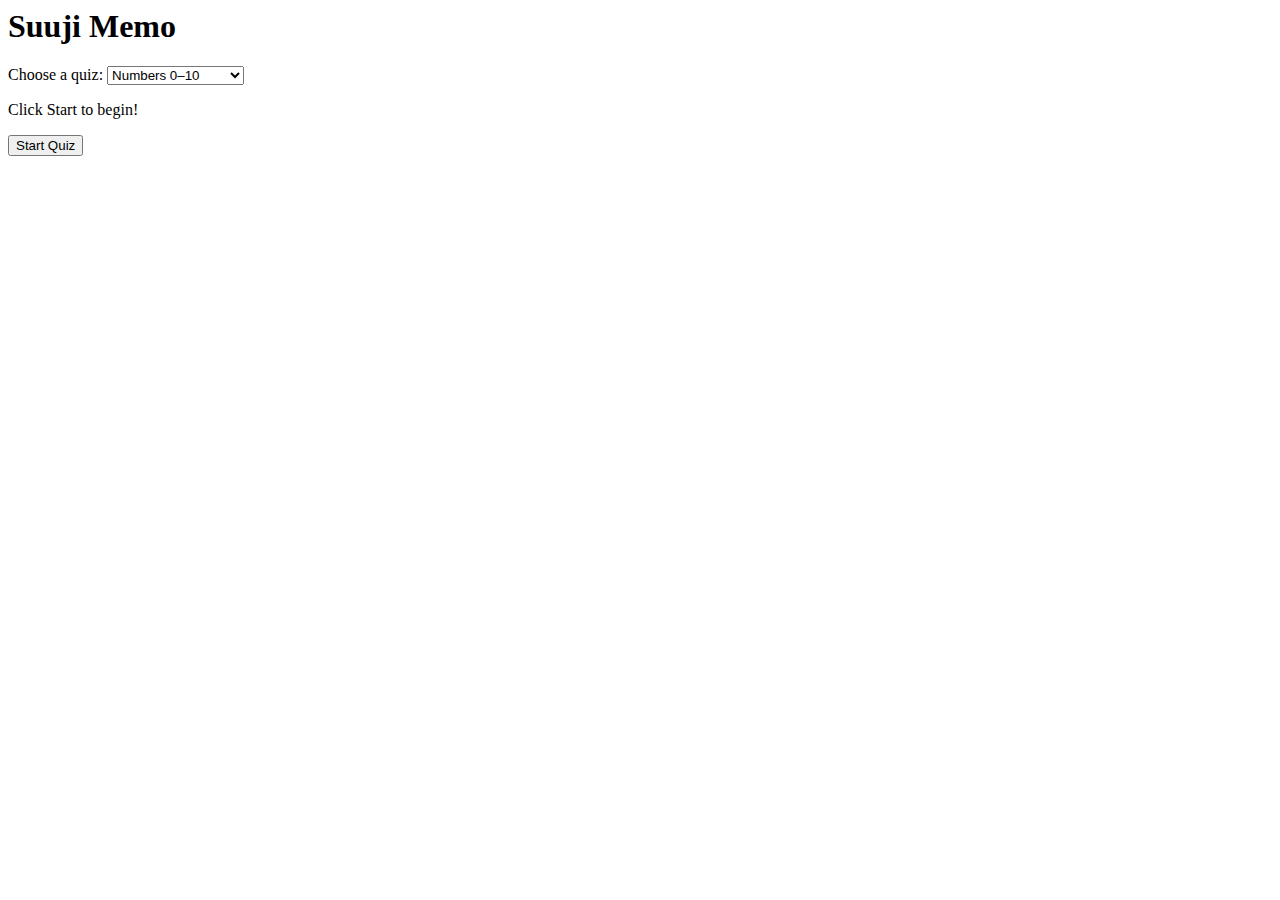
<file: index.html>
<body>
  <h1>Suuji Memo</h1>

  <!-- Quiz selector -->
  <label for="quiz-select">Choose a quiz:</label>
  <select id="quiz-select">
    <option value="quizten.json">Numbers 0–10</option>
    <option value="quiz10-100.json">Numbers 10-100</option>
    <option value="quiz100-1000.json">Numbers 100-1000</option>
  </select>

  <!-- Question area -->
  <p id="question">Click Start to begin!</p>

  <!-- Answer input -->
  <input type="text" id="answer" placeholder="Your answer" style="display: none;">

  <!-- Feedback -->
  <p id="feedback"></p>

  <!-- Buttons -->
  <button id="start-btn">Start Quiz</button>
  <button id="submit-btn" style="display: none;">Submit Answer</button>
  <button id="restart-btn" style="display: none;">Restart Quiz</button>

  <script src="script.js"></script>
</body>
</file>
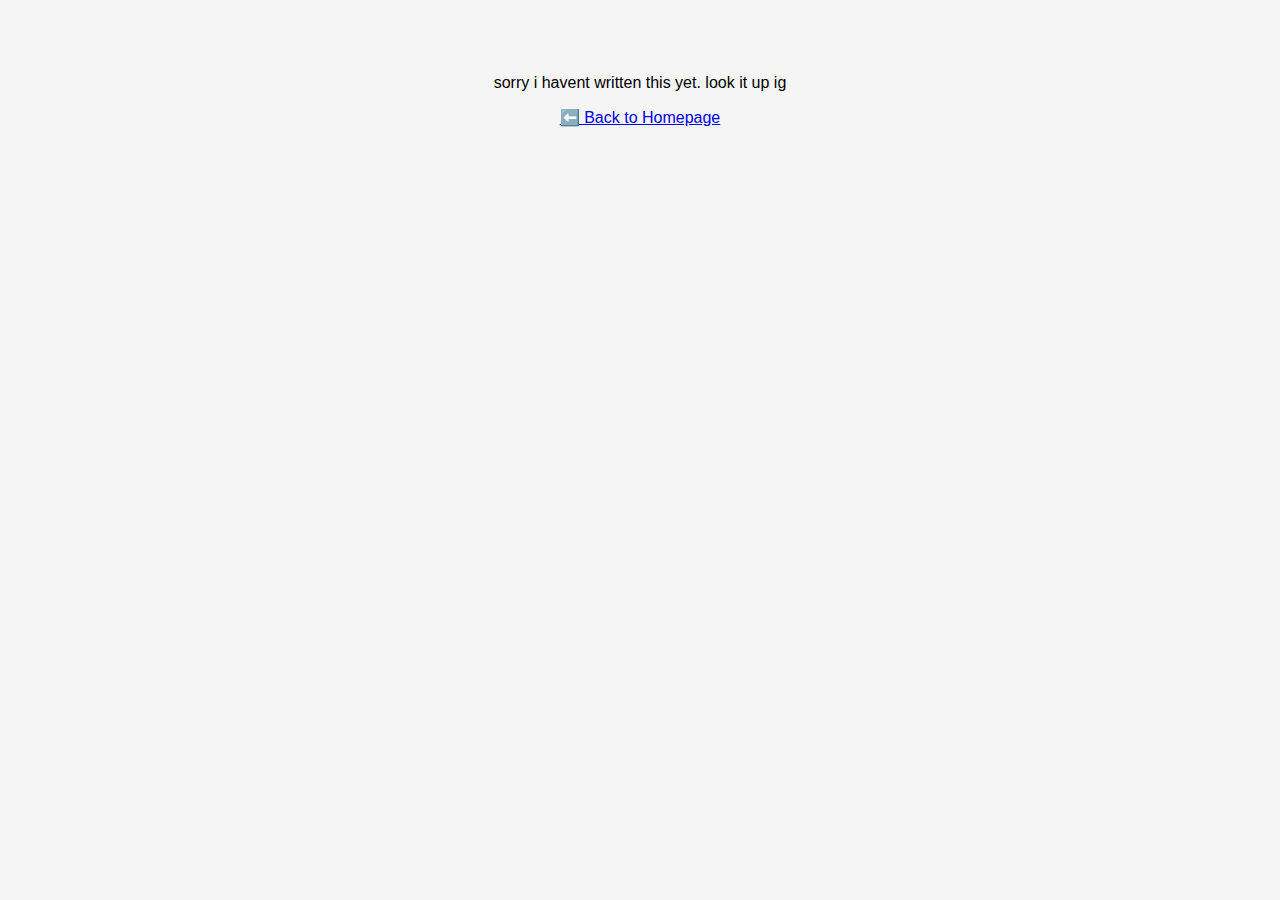
<file: keyboard-tutorial.html>
<!DOCTYPE html>
<html lang="en">
<head>
    <meta charset="UTF-8">
    <title>Install Japanese Keyboard</title>
    <link rel="stylesheet" href="styles.css">
</head>
<body>
    <p>sorry i havent written this yet. look it up ig</p>

    <p><a href="index.html">⬅️ Back to Homepage</a></p>
</body>
</html>
</file>
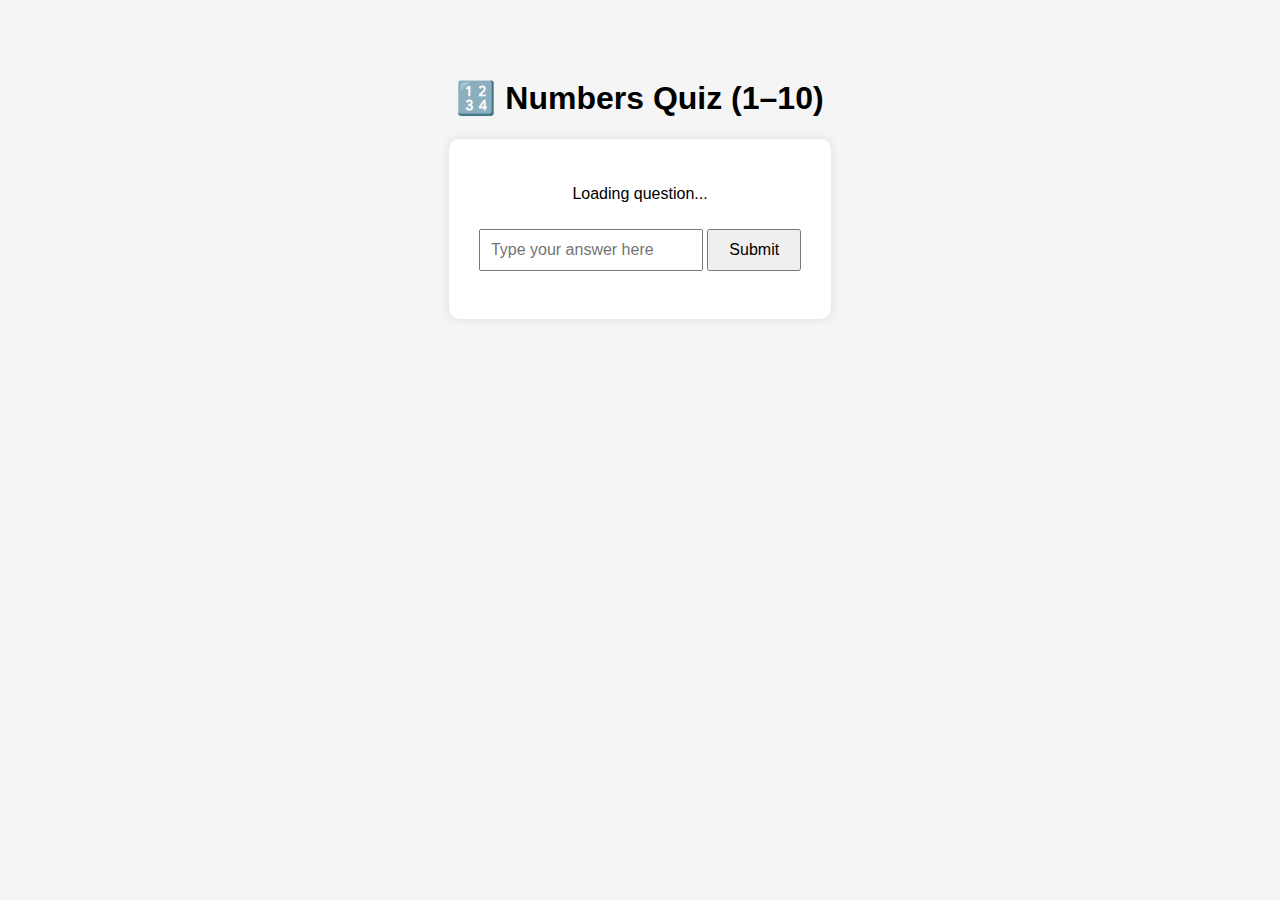
<file: quiz0-10.html>
<!DOCTYPE html>
<html lang="en">
<head>
    <meta charset="UTF-8">
    <title>Numbers Quiz (1–10)</title>
    <link rel="stylesheet" href="styles.css">
</head>
<body>
    <h1>🔢 Numbers Quiz (1–10)</h1>
    <div id="quiz-box">
        <p id="question">Loading question...</p>
        <input type="text" id="answer" placeholder="Type your answer here">
        <button onclick="checkAnswer()">Submit</button>
        <p id="feedback"></p>
    </div>

    <!-- JavaScript files -->
    <script src="script.js"></script>
    <script>
        window.onload = () => {
            loadQuizData("quizzes/quiz0-10.json");
        };
    </script>
</body>
</html>
</file>
<file: styles.css>
body {
    font-family: Arial, sans-serif;
    text-align: center;
    background-color: #f5f5f5;
    padding: 50px;
}

#quiz-box {
    background: white;
    display: inline-block;
    padding: 30px;
    border-radius: 10px;
    box-shadow: 0px 0px 10px rgba(0,0,0,0.1);
}

input[type="text"] {
    padding: 10px;
    font-size: 16px;
    width: 200px;
}

button {
    padding: 10px 20px;
    margin-top: 10px;
    font-size: 16px;
    cursor: pointer;
}

#feedback {
    margin-top: 15px;
    font-size: 18px;
    font-weight: bold;
}
.button-container {
    display: flex;
    flex-direction: column;
    align-items: center;
    gap: 15px;
    margin: 40px 0;
}

.quiz-button {
    text-decoration: none;
    background-color: #007BFF;
    color: white;
    padding: 15px 30px;
    border-radius: 8px;
    font-size: 18px;
    transition: background-color 0.3s ease;
}

.quiz-button:hover {
    background-color: #0056b3;
}

footer {
    margin-top: 50px;
    font-size: 14px;
}
footer a {
    color: #007BFF;
    text-decoration: underline;
}
</file>
